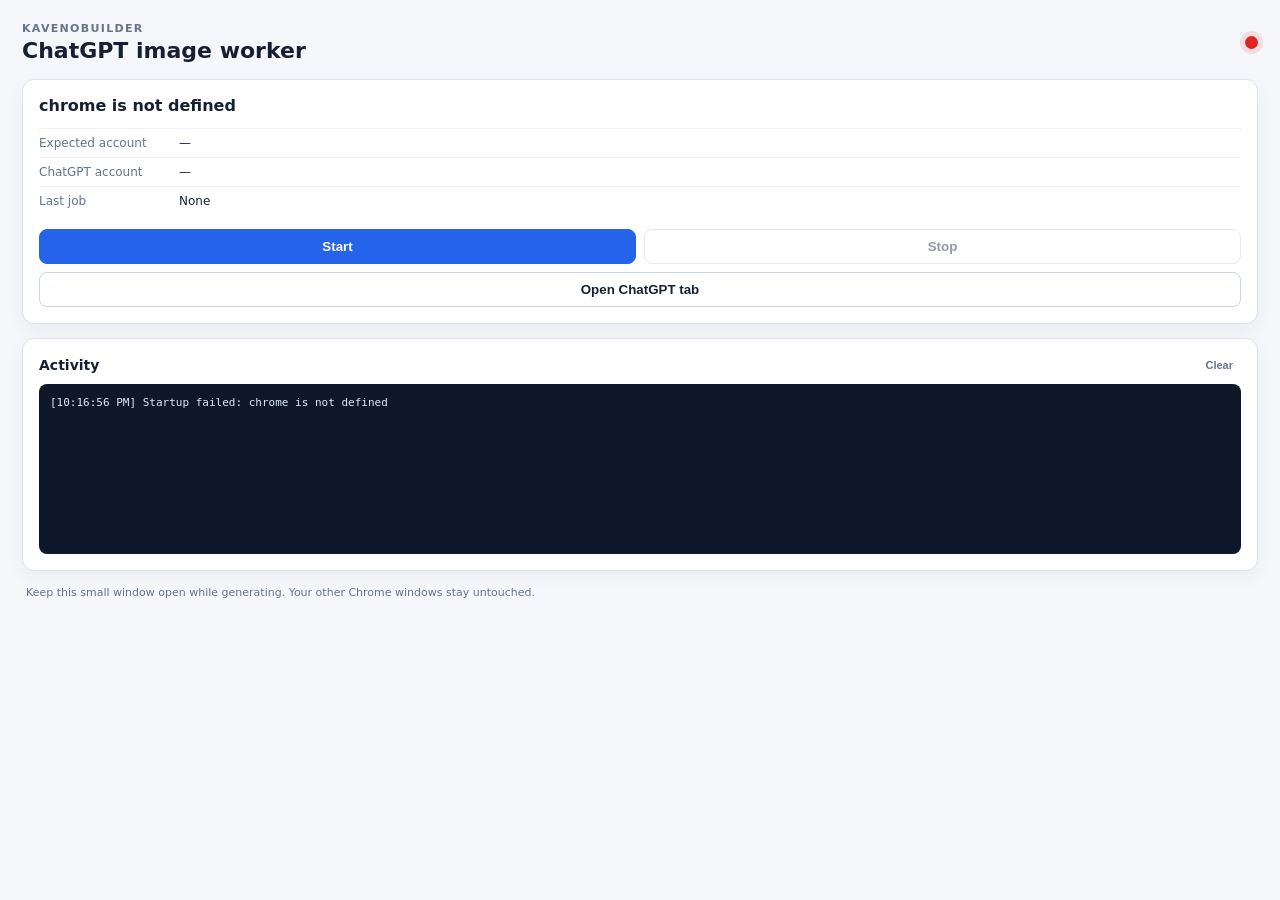
<file: static/chatgpt_extension/worker.html>
<!doctype html>
<html lang="en">
<head>
  <meta charset="utf-8">
  <meta name="viewport" content="width=device-width,initial-scale=1">
  <title>Kaveno ChatGPT worker</title>
  <link rel="stylesheet" href="worker.css">
</head>
<body>
  <main>
    <header>
      <div>
        <p class="eyebrow">KavenoBuilder</p>
        <h1>ChatGPT image worker</h1>
      </div>
      <span id="statusDot" class="dot offline" aria-hidden="true"></span>
    </header>

    <section class="card">
      <p id="statusText" class="status">Loading…</p>
      <dl>
        <div><dt>Expected account</dt><dd id="expectedEmail">—</dd></div>
        <div><dt>ChatGPT account</dt><dd id="currentEmail">—</dd></div>
        <div><dt>Last job</dt><dd id="lastJob">None</dd></div>
      </dl>
      <div class="actions">
        <button id="startButton" class="primary">Start</button>
        <button id="stopButton">Stop</button>
        <button id="chatgptButton">Open ChatGPT tab</button>
      </div>
    </section>

    <section class="card log-card">
      <div class="log-title"><h2>Activity</h2><button id="clearButton" class="quiet">Clear</button></div>
      <pre id="log"></pre>
    </section>

    <p class="footnote">Keep this small window open while generating. Your other Chrome windows stay untouched.</p>
  </main>
  <script src="worker.js"></script>
</body>
</html>
</file>
<file: static/chatgpt_extension/worker.css>
:root {
  color-scheme: light;
  font-family: Inter, ui-sans-serif, system-ui, -apple-system, BlinkMacSystemFont, "Segoe UI", sans-serif;
  color: #172033;
  background: #f5f7fb;
}

* { box-sizing: border-box; }
body { margin: 0; min-width: 420px; background: #f5f7fb; }
main { padding: 22px; }
header { display: flex; align-items: center; justify-content: space-between; margin-bottom: 16px; }
.eyebrow { margin: 0 0 3px; color: #64748b; font-size: 11px; font-weight: 700; letter-spacing: .12em; text-transform: uppercase; }
h1 { margin: 0; font-size: 22px; }
h2 { margin: 0; font-size: 14px; }
.dot { width: 13px; height: 13px; border-radius: 50%; box-shadow: 0 0 0 5px rgba(100,116,139,.12); }
.dot.online { background: #16a34a; box-shadow: 0 0 0 5px rgba(22,163,74,.12); }
.dot.busy { background: #f59e0b; box-shadow: 0 0 0 5px rgba(245,158,11,.15); }
.dot.offline { background: #94a3b8; }
.dot.error { background: #dc2626; box-shadow: 0 0 0 5px rgba(220,38,38,.12); }
.card { background: white; border: 1px solid #dce3ee; border-radius: 12px; padding: 16px; box-shadow: 0 6px 20px rgba(15,23,42,.05); margin-bottom: 14px; }
.status { margin: 0 0 13px; font-weight: 650; }
dl { margin: 0; }
dl div { display: grid; grid-template-columns: 130px 1fr; gap: 10px; padding: 7px 0; border-top: 1px solid #edf1f6; }
dt { color: #64748b; font-size: 12px; }
dd { margin: 0; font-size: 12px; overflow-wrap: anywhere; }
.actions { display: grid; grid-template-columns: 1fr 1fr; gap: 8px; margin-top: 14px; }
button { border: 1px solid #cbd5e1; border-radius: 8px; padding: 9px 11px; background: #fff; color: #172033; font-weight: 650; cursor: pointer; }
button.primary { border-color: #2563eb; background: #2563eb; color: #fff; }
button:disabled { opacity: .45; cursor: not-allowed; }
#chatgptButton { grid-column: 1 / -1; }
.log-title { display: flex; justify-content: space-between; align-items: center; margin-bottom: 9px; }
button.quiet { padding: 4px 8px; border: 0; color: #64748b; font-size: 11px; }
pre { min-height: 170px; max-height: 230px; overflow: auto; margin: 0; padding: 11px; border-radius: 8px; background: #0f172a; color: #dbeafe; font: 11px/1.5 ui-monospace, SFMono-Regular, Consolas, monospace; white-space: pre-wrap; }
.footnote { margin: 8px 4px 0; color: #64748b; font-size: 11px; line-height: 1.45; }
</file>
